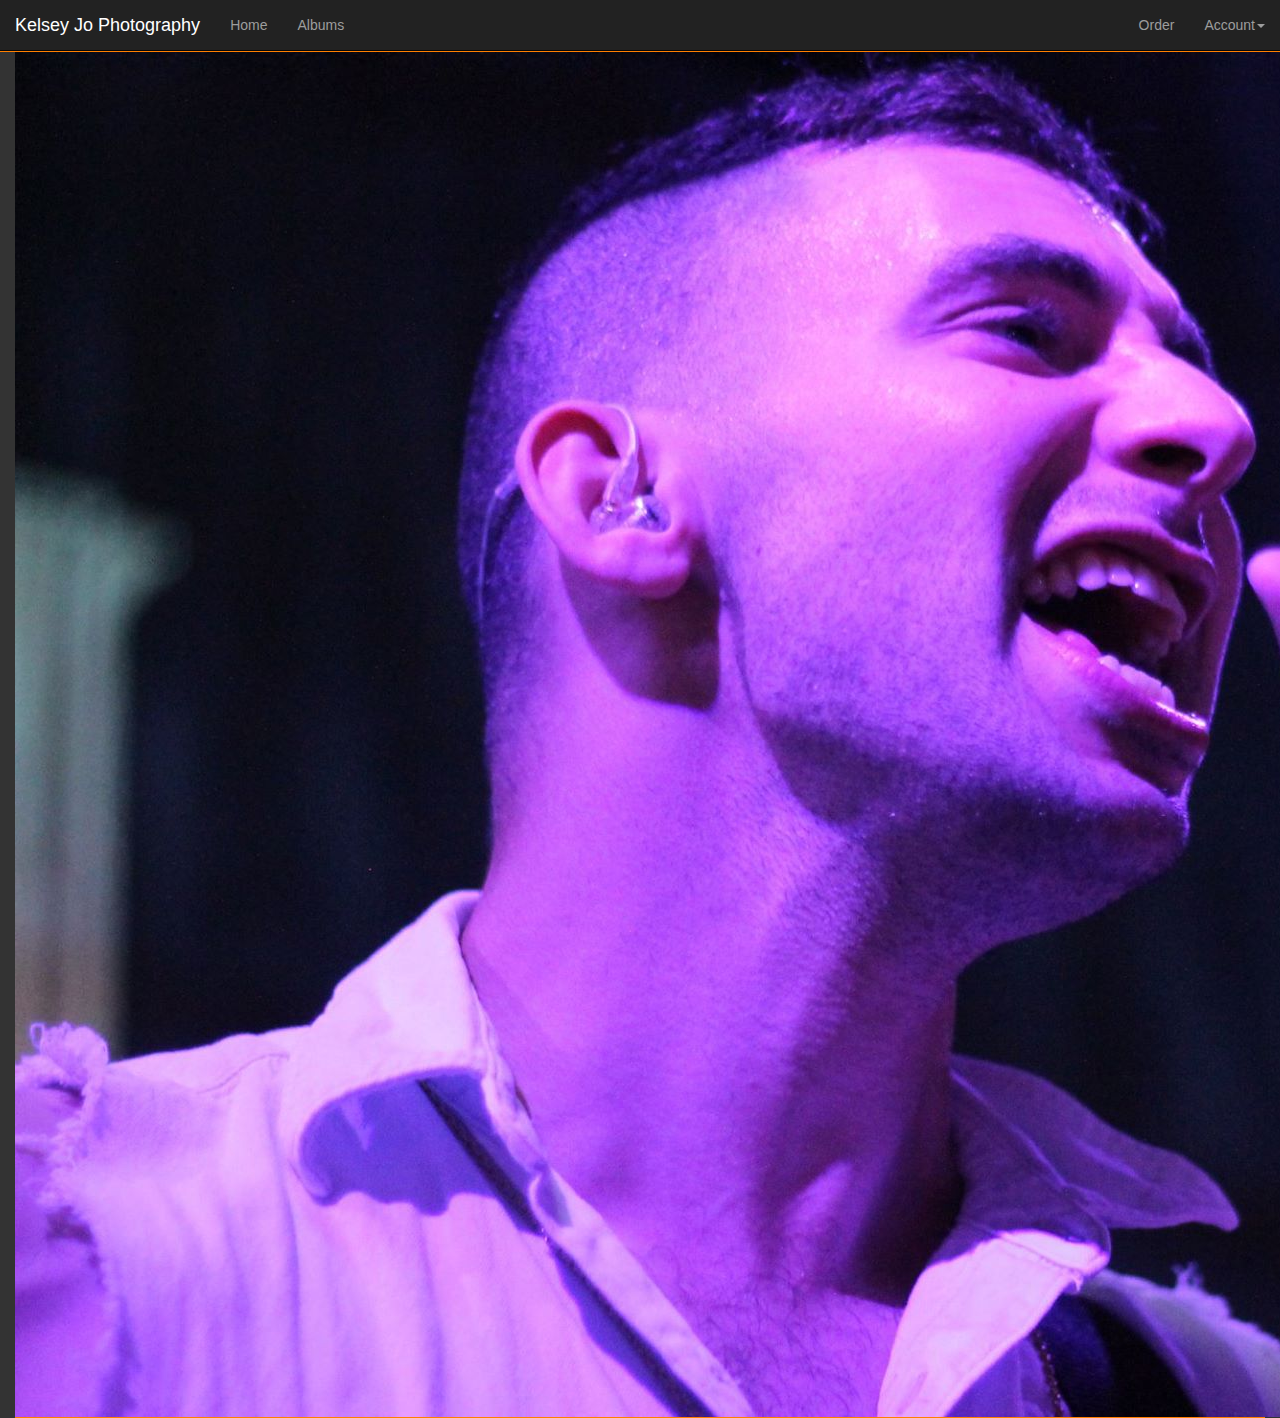
<file: index.html>
<!DOCTYPE html>
<html lang="en">
<head>
  <meta charset="utf-8">
  <meta http-equiv="X-UA-Compatible" content="IE=edge">
  <meta name="viewport" content="width=device-width, initial-scale=1">
  <!-- The above 3 meta tags *must* come first in the head; any other head content must come *after* these tags -->
  <title>Kelsey Jo Photography</title>

  <!-- Bootstrap -->
  <!-- Latest compiled and minified CSS -->
  <link rel="stylesheet" href="/resources/css/bootstrap.min.css">
  <link rel="stylesheet" href="/resources/css/stylesheet.css">
  <!-- HTML5 shim and Respond.js for IE8 support of HTML5 elements and media queries -->
  <!-- WARNING: Respond.js doesn't work if you view the page via file:// -->
  <!--[if lt IE 9]>
  <script src="https://oss.maxcdn.com/html5shiv/3.7.2/html5shiv.min.js"></script>
  <script src="https://oss.maxcdn.com/respond/1.4.2/respond.min.js"></script>
  <![endif]-->

</head>
<body>
  <div id="navbar"></div>

  <!-- Seperation line -->
  <div class="orange-seperator" style="margin-top:51px"></div>

  <div class="container-fluid body">
    <div>
      <img class="tile-image" src="/images/slideshow/1529816_865798893476982_2448930346795845612_o.jpg">
  </div>

  <!-- Seperation line -->
  <div class="orange-seperator"></div>

  <!-- jQuery (necessary for Bootstrap's JavaScript plugins) -->
  <script src="/resources/js/jquery-1.11.3.min.js"></script>
  <!-- Include all compiled plugins (below), or include individual files as needed -->
  <!-- Latest compiled and minified JavaScript -->
  <script src="/resources/js/bootstrap.min.js"></script>
  <script src="/resources/js/javascript.js"></script>
</body>
</html>
</file>
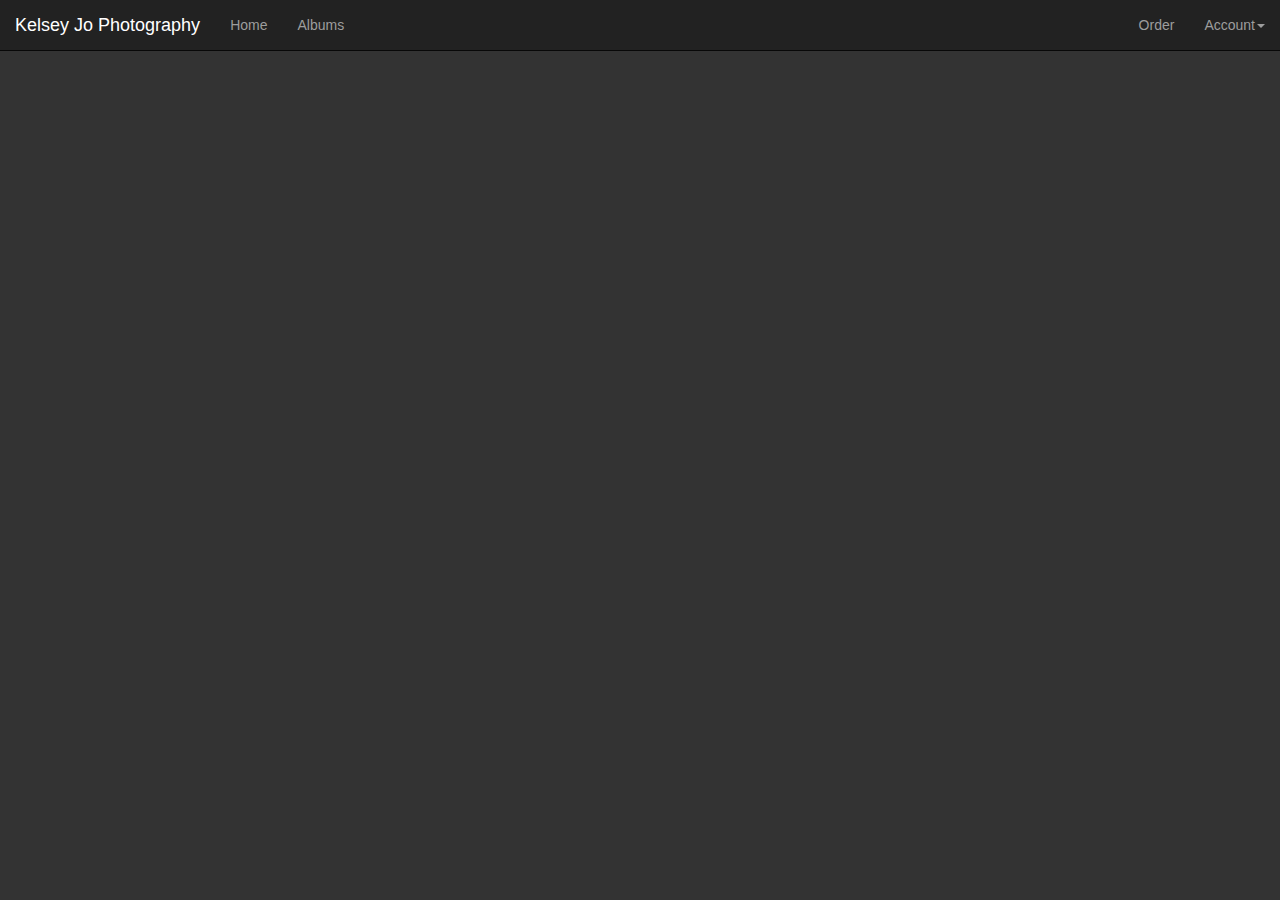
<file: pages/albums.html>
<!DOCTYPE html>
<html lang="en">
<head>
  <meta charset="utf-8">
  <meta http-equiv="X-UA-Compatible" content="IE=edge">
  <meta name="viewport" content="width=device-width, initial-scale=1">
  <!-- The above 3 meta tags *must* come first in the head; any other head content must come *after* these tags -->
  <title>Kelsey Jo Photography</title>

  <!-- Bootstrap -->
  <!-- Latest compiled and minified CSS -->
  <link rel="stylesheet" href="/resources/css/bootstrap.min.css">
  <link rel="stylesheet" href="/resources/css/stylesheet.css">
  <!-- HTML5 shim and Respond.js for IE8 support of HTML5 elements and media queries -->
  <!-- WARNING: Respond.js doesn't work if you view the page via file:// -->
  <!--[if lt IE 9]>
    <script src="https://oss.maxcdn.com/html5shiv/3.7.2/html5shiv.min.js"></script>
    <script src="https://oss.maxcdn.com/respond/1.4.2/respond.min.js"></script>
  <![endif]-->

</head>
<body>
  <div id="navbar"></div>

  <!-- jQuery (necessary for Bootstrap's JavaScript plugins) -->
  <script src="/resources/js/jquery-1.11.3.min.js"></script>
  <!-- Include all compiled plugins (below), or include individual files as needed -->
  <!-- Latest compiled and minified JavaScript -->
  <script src="/resources/js/bootstrap.min.js"></script>
  <script src="/resources/js/javascript.js"></script>
</body>
</html>
</file>
<file: resources/css/stylesheet.css>
body
{
  color: #666;
  background-color: #333;
}

*
{
  border-radius: 0 !important;
}

.orange-seperator {
  background-color: #FF7F00;
  width: auto;
  height: 1px;
}

.tile-image {
  min-width: 100%;
  max-height: 100%;
}
</file>
